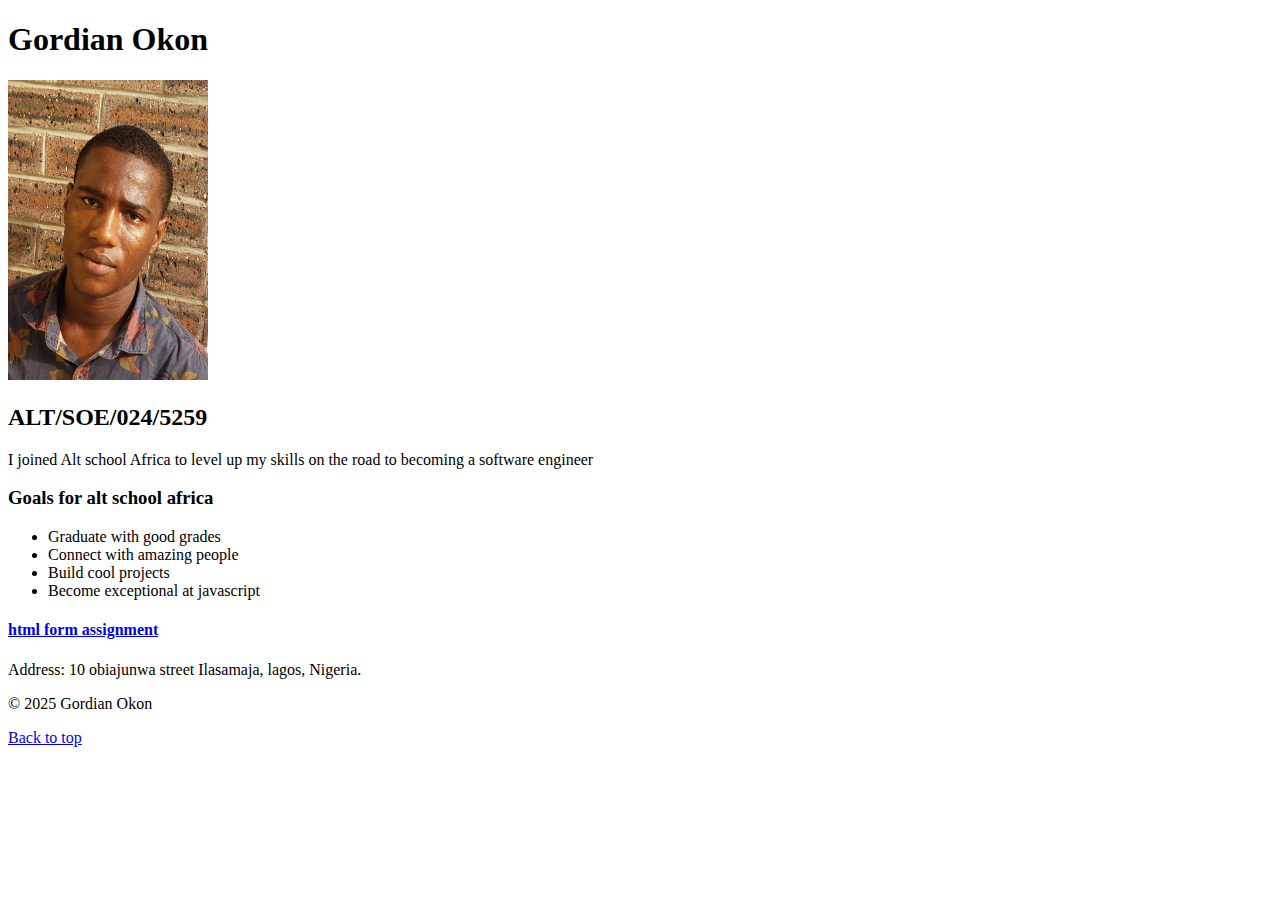
<file: index.html>
<!DOCTYPE html>
<html lang="en">
  <head>
    <meta charset="UTF-8" />
    <meta name="viewport" content="width=device-width, initial-scale=1.0" />
    <title>Alt school Profile</title>
  </head>
  <body>
    <main>
      <h1 id="top">Gordian Okon</h1>
      <img src="me.jpg" alt="a photo of me" width="200" height="300" />
      <h2>ALT/SOE/024/5259</h2>
      <p>
        I joined Alt school Africa to level up my skills on the road to becoming
        a software engineer
      </p>
      <h3>Goals for alt school africa</h3>
      <ul>
        <li>Graduate with good grades</li>
        <li>Connect with amazing people</li>
        <li>Build cool projects</li>
        <li>Become exceptional at javascript</li>
      </ul>
      <h4>
        <a href="form.html">html form assignment</a>
      </h4>
    </main>
    <footer>
      <p>Address: 10 obiajunwa street Ilasamaja, lagos, Nigeria.</p>
      <p>&copy; 2025 Gordian Okon</p>
      <p><a href="#top">Back to top</a></p>
    </footer>
  </body>
</html>
</file>
